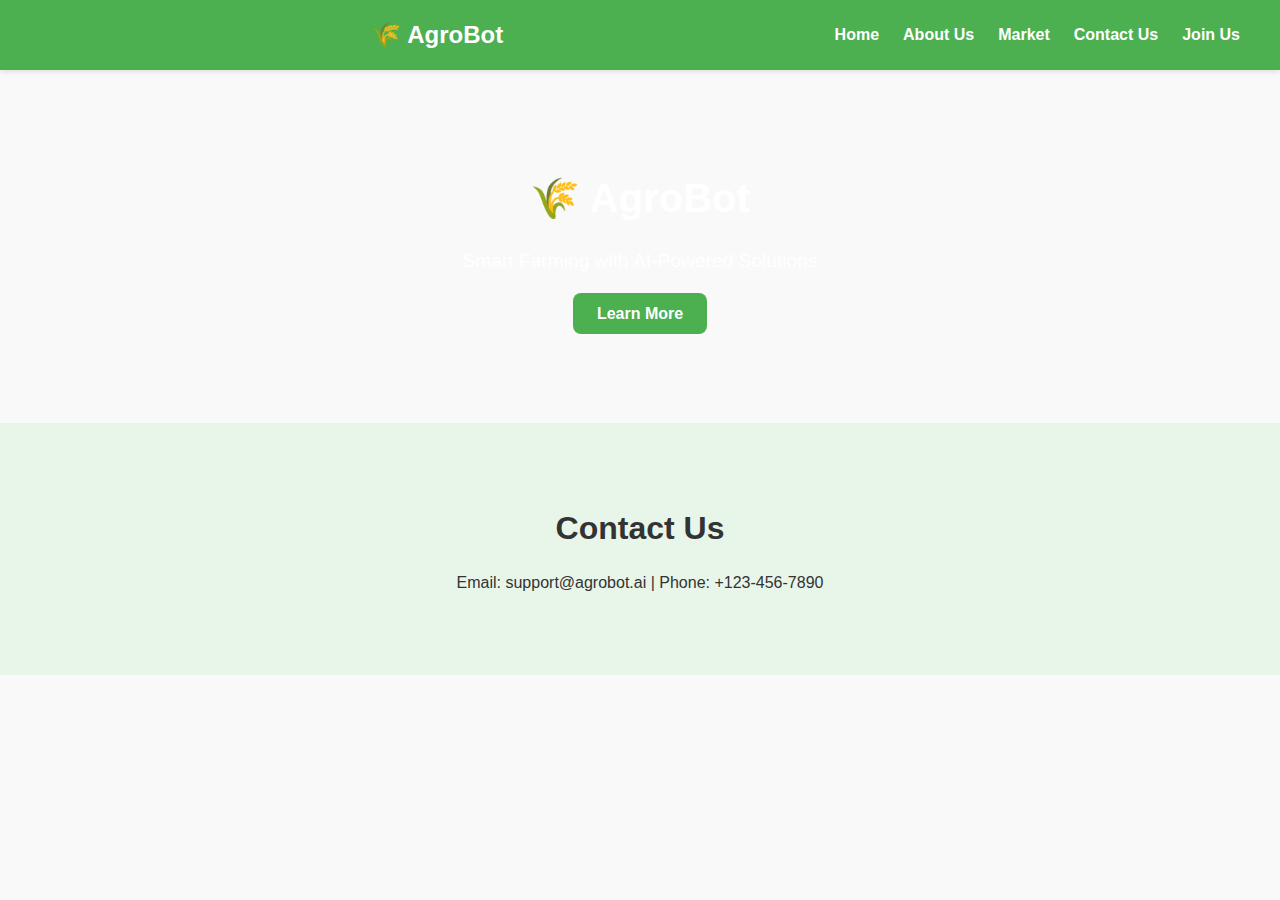
<file: index.html>
<!DOCTYPE html>
<html lang="en">
<head>
  <meta charset="UTF-8" />
  <meta name="viewport" content="width=device-width, initial-scale=1.0"/>
  <title>AgroBot</title>
  <link rel="stylesheet" href="style.css"/>
</head>
<body>

  <nav class="navbar">
    <div class="navbar-container">
      <i class="fa-solid fa-xmark" onclick="hidemenu()"></i>
      <h1 class="logo">🌾 AgroBot</h1>
      <ul class="nav-links">
        <li><a href="index.html">Home</a></li>
        <li><a href="abt.html">About Us</a></li>
        <li><a href="market.html">Market</a></li>
        <li><a href="#contact">Contact Us</a></li>
        <li><a href="join.html">Join Us</a></li>
      </ul>

    </div>
    <i class="fa-solid fa-bars" onclick="showmenu()"></i>
  </nav>

  <div class="hero">
    <div class="content">
      <h1>🌾 AgroBot</h1>
      <p>Smart Farming with AI-Powered Solutions</p>
      <a href="abt.html" class="btn">Learn More</a>
    </div>
  </div>

  <section id="contact" class="contact-section">
    <div class="about-content">
      <h2>Contact Us</h2>
      <p>Email: support@agrobot.ai | Phone: +123-456-7890</p>
    </div>
  </section>

</body>
</html>
</file>
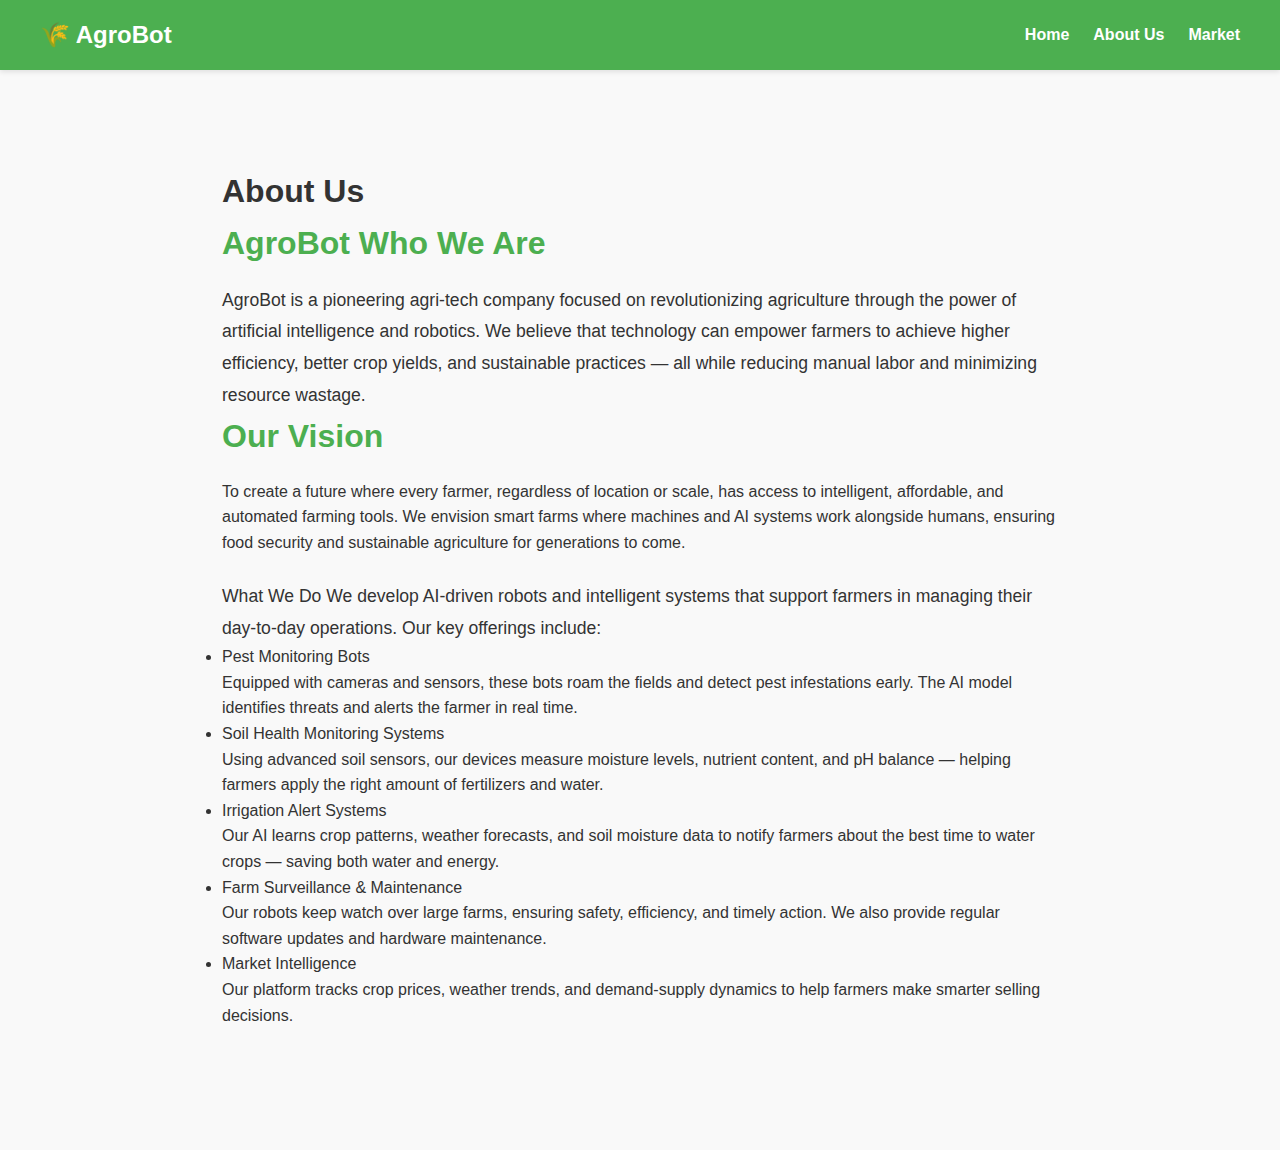
<file: abt.html>
<!DOCTYPE html>
<html lang="en">
<head>
  <meta charset="UTF-8" />
  <meta name="viewport" content="width=device-width, initial-scale=1.0"/>
  <title>About AgroBot</title>
  <link rel="stylesheet" href="style.css"/>
</head>
<body>

  <nav class="navbar">
    <div class="navbar-container">
      <h1 class="logo">🌾 AgroBot</h1>
      <ul class="nav-links">
        <li><a href="index.html">Home</a></li>
        <li><a href="abt.html">About Us</a></li>
        <li><a href="market.html">Market</a></li>
      </ul>
    </div>
  </nav>

  <section class="about-section">
    <div class="about-content">
      
      <h1>About Us</h1> 
      <H2> AgroBot
        Who We Are</h2>
        <p>  AgroBot is a pioneering agri-tech company focused on revolutionizing agriculture through the power of artificial intelligence and robotics. We believe that technology can empower farmers to achieve higher efficiency, better crop yields, and sustainable practices — all while reducing manual labor and minimizing resource wastage.</p>
        <h2>Our Vision</H2>
            To create a future where every farmer, regardless of location or scale, has access to intelligent, affordable, and automated farming tools. We envision smart farms where machines and AI systems work alongside humans, ensuring food security and sustainable agriculture for generations to come.</P><br>
    <P>What We Do
        We develop AI-driven robots and intelligent systems that support farmers in managing their day-to-day operations. Our key offerings include:
      <u1>  
       <li> Pest Monitoring Bots</li>
        Equipped with cameras and sensors, these bots roam the fields and detect pest infestations early. The AI model identifies threats and alerts the farmer in real time.<br>
        
    <li>Soil Health Monitoring Systems</li>
        Using advanced soil sensors, our devices measure moisture levels, nutrient content, and pH balance — helping farmers apply the right amount of fertilizers and water.<br>
        
        <li>Irrigation Alert Systems</li>
        Our AI learns crop patterns, weather forecasts, and soil moisture data to notify farmers about the best time to water crops — saving both water and energy.<br>
        
        <li>Farm Surveillance & Maintenance</li>
        Our robots keep watch over large farms, ensuring safety, efficiency, and timely action. We also provide regular software updates and hardware maintenance.<br>
        
        <li>Market Intelligence</li>
        Our platform tracks crop prices, weather trends, and demand-supply dynamics to help farmers make smarter selling decisions.</P><br>
      </ul></div>
  </section>

</body>
</html>
</file>
<file: style.css>
* {
    margin: 0;
    padding: 0;
    box-sizing: border-box;
  }
  
  /* General Body Styles */
  body {
    font-family: 'Segoe UI', Tahoma, Geneva, Verdana, sans-serif;
    line-height: 1.6;
    color: #333;
    background-color: #f9f9f9;
    padding: 0;
    margin: 0;
  }
  
  /* Navbar */
  .navbar {
    background-color: #4caf50;
    padding: 1rem;
    color: #fff;
    box-shadow: 0 2px 5px rgba(0,0,0,0.1);
  }
  
  .navbar-container {
    display: flex;
    justify-content: space-between;
    align-items: center;
    flex-wrap: wrap;
    max-width: 1200px;
    margin: auto;
  }
  
  .logo {
    font-size: 1.5rem;
  }
  
  .nav-links {
    list-style: none;
    display: flex;
    gap: 1.5rem;
  }
  
  .nav-links li a {
    color: #fff;
    text-decoration: none;
    font-weight: bold;
  }
  
  .nav-links li a:hover {
    text-decoration: underline;
  }
  
  /* Hero Section */
  .hero {
    background: url('https://images.unsplash.com/photo-1542838132-92c53300491e?ixlib=rb-4.0.3&auto=format&fit=crop&w=1950&q=80') no-repeat center center/cover;
    color: white;
    text-align: center;
    padding: 6rem 2rem;
  }
  
  .hero .content {
    max-width: 600px;
    margin: auto;
  }
  
  .hero h1 {
    font-size: 2.5rem;
    margin-bottom: 1rem;
  }
  
  .hero p {
    font-size: 1.2rem;
    margin-bottom: 1.5rem;
  }
  
  .btn {
    background-color: #4caf50;
    color: white;
    padding: 0.75rem 1.5rem;
    text-decoration: none;
    border-radius: 8px;
    font-weight: bold;
    transition: background 0.3s;
  }
  
  .btn:hover {
    background-color: #388e3c;
  }
  
  /* Contact Section */
  .contact-section {
    background-color: #e8f5e9;
    padding: 2rem;
    text-align: center;
  }
  
  .contact-section h2 {
    font-size: 2rem;
    margin-bottom: 1rem;
  }
  
  /* About Section */
  .about-section, .about-content {
    max-width: 900px;
    margin: 2rem auto;
    padding: 1rem;
  }
  
  .about-section h2 {
    font-size: 2rem;
    color: #4caf50;
    margin-bottom: 1rem;
  }
  
  .about-section p {
    font-size: 1.1rem;
    line-height: 1.8;
  }
  
  /* Products Section */
  .products-section {
    padding: 2rem 1rem;
    max-width: 1200px;
    margin: auto;
  }
  
  .products-section h2 {
    text-align: center;
    font-size: 2rem;
    margin-bottom: 2rem;
  }
  
  .products {
    display: flex;
    flex-wrap: wrap;
    justify-content: center;
    gap: 2rem;
  }
  
  .product-card {
    background-color: white;
    border-radius: 12px;
    box-shadow: 0 4px 10px rgba(0,0,0,0.1);
    overflow: hidden;
    width: 300px;
    text-align: center;
    padding: 1rem;
  }
  
  .product-card img {
    width: 100%;
    height: 200px;
    object-fit: cover;
  }
  
  .product-card h3 {
    margin: 1rem 0 0.5rem;
  }
  
  .product-card p {
    color: #555;
    font-size: 1rem;
  }
  
  .buy-btn {
    background-color: #4caf50;
    color: white;
    padding: 0.5rem 1rem;
    border: none;
    margin-top: 1rem;
    border-radius: 6px;
    cursor: pointer;
    transition: background 0.3s;
  }
  
  .buy-btn:hover {
    background-color: #388e3c;
  }
  
  /* Responsive Styles */
  @media (max-width: 768px) {
    .navbar-container {
      flex-direction: column;
      align-items: flex-start;
    }
  
    .nav-links {
      flex-direction: column;
      gap: 0.5rem;
      width: 100%;
      margin-top: 1rem;
    }
  
    .hero h1 {
      font-size: 2rem;
    }
  
    .hero p {
      font-size: 1rem;
    }
  
    .products {
      flex-direction: column;
      align-items: center;
    }
  
    .product-card {
      width: 90%;
    }
  }
</file>
